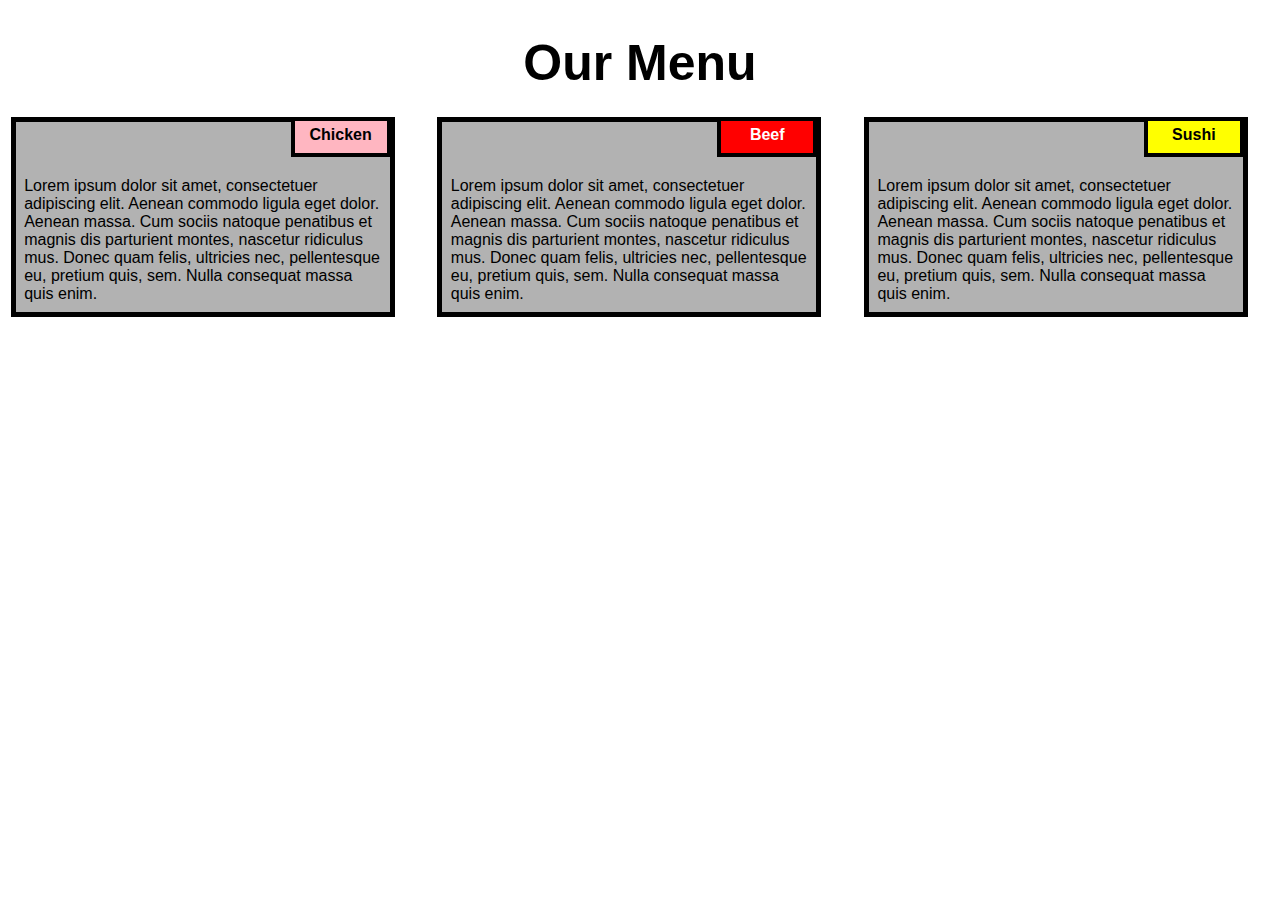
<file: module2-solution/index.html>
<!DOCTYPE html>
<html>
<head>

<title>Responsive Layout</title>
<meta name="viewport" content="width=device-width, initial-scale=1">
<link rel="stylesheet" type="text/css" href="style.css">

</head>
<body>
<h1>Our Menu</h1>



  <div class="col-lg-4 col-md-6 col-sm-12">
  	<div class="box">
  		<p class="content-name name1">Chicken</p>
  		<p class="content">Lorem ipsum dolor sit amet, consectetuer adipiscing elit. Aenean commodo ligula eget dolor. Aenean massa. Cum sociis natoque penatibus et magnis dis parturient montes, nascetur ridiculus mus. Donec quam felis, ultricies nec, pellentesque eu, pretium quis, sem. Nulla consequat massa quis enim.</p>
  	</div>
  </div>

  <div class="col-lg-4 col-md-6 col-sm-12">
  	<div class="box">
   		<p class="content-name name2">Beef</p>
   		<p class="content">Lorem ipsum dolor sit amet, consectetuer adipiscing elit. Aenean commodo ligula eget dolor. Aenean massa. Cum sociis natoque penatibus et magnis dis parturient montes, nascetur ridiculus mus. Donec quam felis, ultricies nec, pellentesque eu, pretium quis, sem. Nulla consequat massa quis enim.</p>
  	</div>
  </div>

  <div class="col-lg-4 col-md-12 col-sm-12">
  	<div class="box">
  		<p class="content-name name3">Sushi</p>
  		<p class="content">Lorem ipsum dolor sit amet, consectetuer adipiscing elit. Aenean commodo ligula eget dolor. Aenean massa. Cum sociis natoque penatibus et magnis dis parturient montes, nascetur ridiculus mus. Donec quam felis, ultricies nec, pellentesque eu, pretium quis, sem. Nulla consequat massa quis enim.</p>
  	</div>	
  </div>

</body>
</html>
</file>
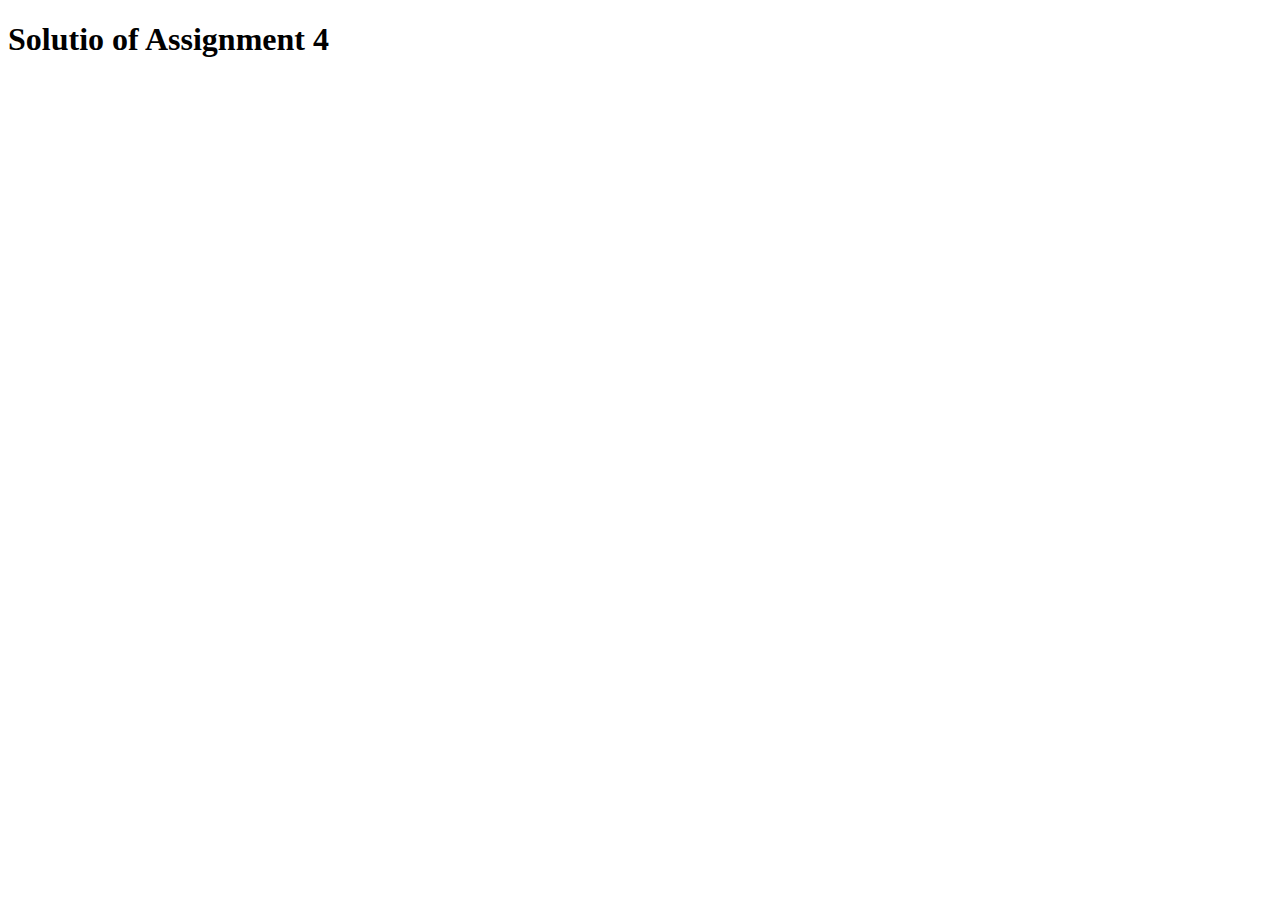
<file: module4solution/index.html>
<!DOCTYPE html>
<html lang="en">
    <head>
        <meta charset="utf-8">
        <meta name="viewport" content="width=device-width, initial-scale=1">
        <title>Module4-solution</title>
        <script src="SpeakHello.js"></script>
        <script src="SpeakGoodBye.js"></script>
        <script src="script.js"></script>
    </head>
    <body>
        <h1>Solutio of Assignment 4</h1>
    </body>
</html>
</file>
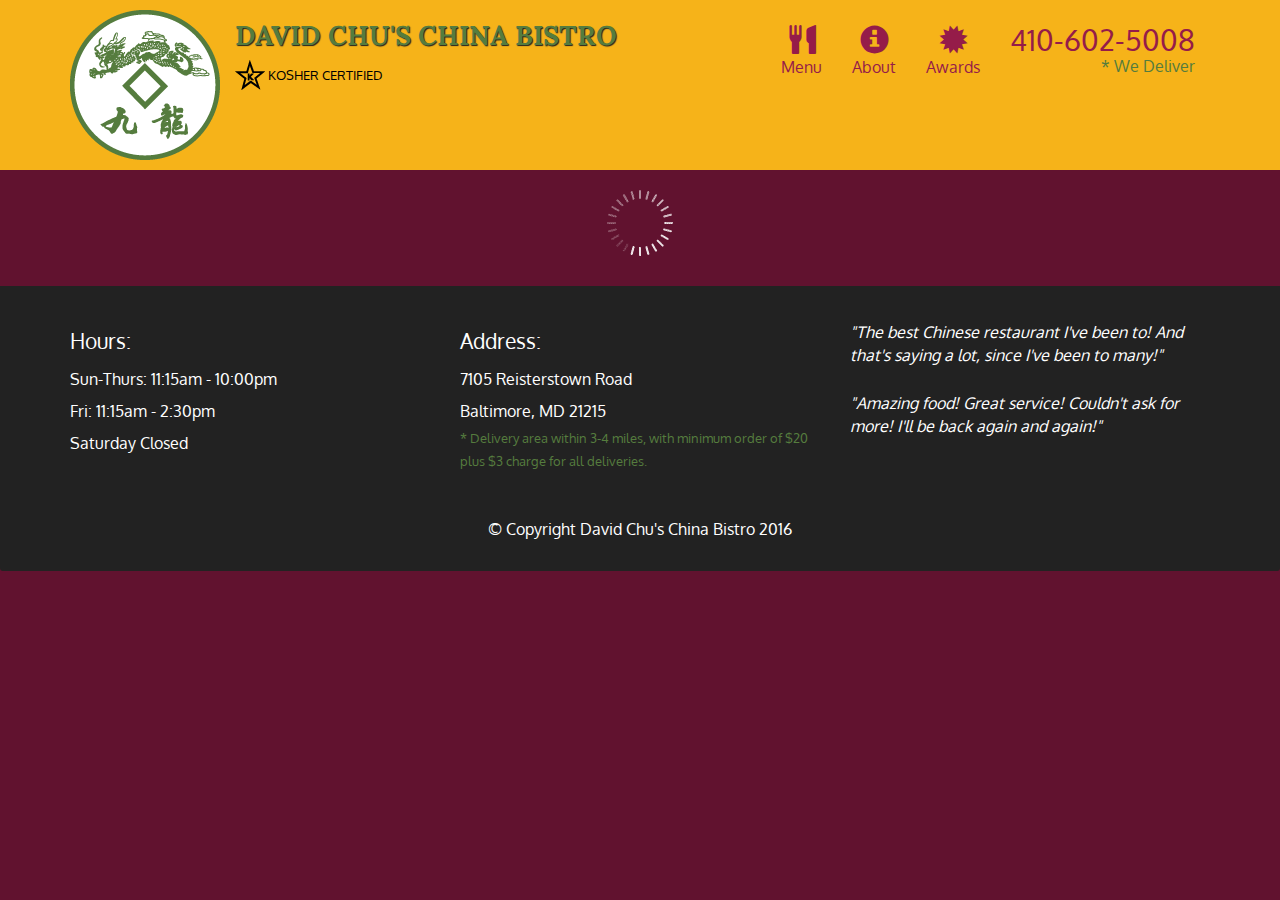
<file: module5solution/index.html>
<!doctype html>
<html lang="en">
  <head>
    <meta charset="utf-8">
    <meta http-equiv="X-UA-Compatible" content="IE=edge">
    <meta name="viewport" content="width=device-width, initial-scale=1">
    <title>David Chu's China Bistro</title>
    <link rel="stylesheet" href="css/bootstrap.min.css">
    <link rel="stylesheet" href="css/styles.css">
    <link href='https://fonts.googleapis.com/css?family=Oxygen:400,300,700' rel='stylesheet' type='text/css'>
    <link href='https://fonts.googleapis.com/css?family=Lora' rel='stylesheet' type='text/css'>
  </head>
<body>
  <header>
    <nav id="header-nav" class="navbar navbar-default">
      <div class="container">
        <div class="navbar-header">
          <a href="index.html" class="pull-left visible-md visible-lg">
            <div id="logo-img" alt="Logo image"></div>
          </a>

          <div class="navbar-brand">
            <a href="index.html"><h1>David Chu's China Bistro</h1></a>
            <p>
              <img src="images/star-k-logo.png" alt="Kosher certification">
              <span>Kosher Certified</span>
            </p>
          </div>

          <button id="navbarToggle" type="button" class="navbar-toggle collapsed" data-toggle="collapse" data-target="#collapsable-nav" aria-expanded="false">
            <span class="sr-only">Toggle navigation</span>
            <span class="icon-bar"></span>
            <span class="icon-bar"></span>
            <span class="icon-bar"></span>
          </button>
        </div>
        
        <div id="collapsable-nav" class="collapse navbar-collapse">
           <ul id="nav-list" class="nav navbar-nav navbar-right">
            <li id="navHomeButton" class="visible-xs active">
              <a href="index.html">
                <span class="glyphicon glyphicon-home"></span> Home</a>
            </li>
            <li id="navMenuButton">
              <a href="#" onclick="$dc.loadMenuCategories();">
                <span class="glyphicon glyphicon-cutlery"></span><br class="hidden-xs"> Menu</a>
            </li>
            <li>
              <a href="#">
                <span class="glyphicon glyphicon-info-sign"></span><br class="hidden-xs"> About</a>
            </li>
            <li>
              <a href="#">
                <span class="glyphicon glyphicon-certificate"></span><br class="hidden-xs"> Awards</a>
            </li>
            <li id="phone" class="hidden-xs">
              <a href="tel:410-602-5008">
                <span>410-602-5008</span></a><div>* We Deliver</div>
            </li>
          </ul><!-- #nav-list -->
        </div><!-- .collapse .navbar-collapse -->
      </div><!-- .container -->
    </nav><!-- #header-nav -->
  </header>

  <div id="call-btn" class="visible-xs">
    <a class="btn" href="tel:410-602-5008">
    <span class="glyphicon glyphicon-earphone"></span>
    410-602-5008
    </a>
  </div>
  <div id="xs-deliver" class="text-center visible-xs">* We Deliver</div>

  <div id="main-content" class="container"></div>

  <footer class="panel-footer">
    <div class="container">
      <div class="row">
        <section id="hours" class="col-sm-4">
          <span>Hours:</span><br>
          Sun-Thurs: 11:15am - 10:00pm<br>
          Fri: 11:15am - 2:30pm<br>
          Saturday Closed
          <hr class="visible-xs">
        </section>
        <section id="address" class="col-sm-4">
          <span>Address:</span><br>
          7105 Reisterstown Road<br>
          Baltimore, MD 21215
          <p>* Delivery area within 3-4 miles, with minimum order of $20 plus $3 charge for all deliveries.</p>
          <hr class="visible-xs">
        </section>
        <section id="testimonials" class="col-sm-4">
          <p>"The best Chinese restaurant I've been to! And that's saying a lot, since I've been to many!"</p>
          <p>"Amazing food! Great service! Couldn't ask for more! I'll be back again and again!"</p>
        </section>
      </div>
      <div class="text-center">&copy; Copyright David Chu's China Bistro 2016</div>
    </div>
  </footer>

  <!-- jQuery (Bootstrap JS plugins depend on it) -->
  <script src="js/jquery-2.1.4.min.js"></script>
  <script src="js/bootstrap.min.js"></script>
  <script src="js/ajax-utils.js"></script>
  <script src="js/script.js"></script>
</body>
</html>
</file>
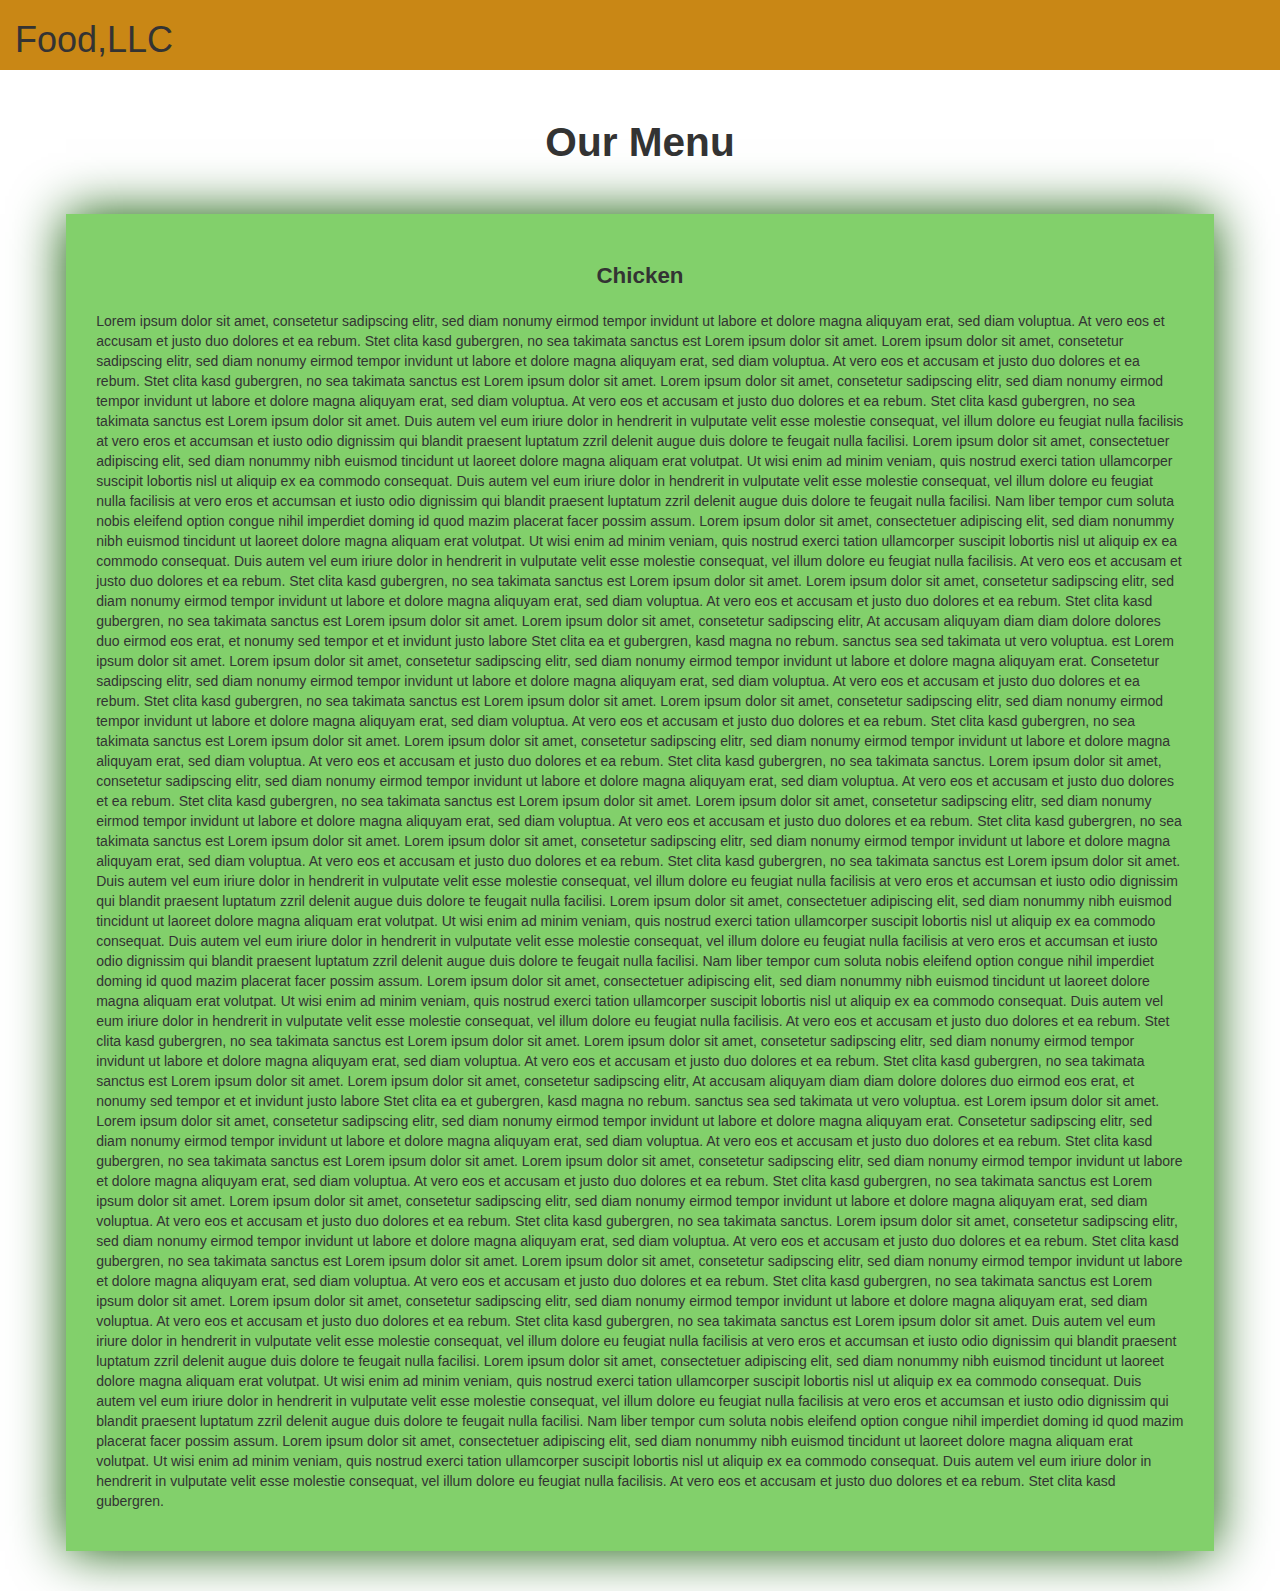
<file: modulesolution3/index.html>
<!doctype html>
 <html lang="en">
<head>
<title>Assignment3 solution</title>
 <meta charset="utf-8">
<meta name="viewport" content="width=device-width, initial-scale=1">
<link rel="stylesheet" type="text/css" href="style.css">
<link rel="stylesheet" href="https://maxcdn.bootstrapcdn.com/bootstrap/3.4.1/css/bootstrap.min.css">
  <script src="https://ajax.googleapis.com/ajax/libs/jquery/3.5.1/jquery.min.js"></script>
  <script src="https://maxcdn.bootstrapcdn.com/bootstrap/3.4.1/js/bootstrap.min.js"></script>            
</head>
<body>
    <nav id="header-nav" class="navbar navbar-default">
        <div class="container-fluid">
            <div class="navbar-header">
                
                </div>
                <button type="button" class="navbar-toggle collapsed visible-xs" data-toggle="collapse"data-target="#menu" aria-expanded="false">
                    <span class="sr-only">Toggle navigation</span>
                    <span class="icon-bar"></span>
                    <span class="icon-bar"></span>
                    <span class="icon-bar"></span>
                </button>
                    <h1>Food,LLC</h1>
                
                <div class="collapse navbar-collapse" id="menu">
                <!--<ul id="nav list" class="nav navbar-nav-right">-->
                    <ul id="nav-list" class="nav navbar-nav navbar-right visible-xs text-center">
                    <li><a href="#">Chicken</a></li>
                    <li><a href="#">Beef</a></li>
                    <li><a href="#">Sushi</a></li>
                </ul>
                </div>
            </div>
        </nav>
        <div id="main-content" class="container">
            <h2 id="top-heading" class="text-center">Our Menu</h2>
            <section id="main-section">
                <h3 class="text-center">Chicken</h3>
                <p>
                    Lorem ipsum dolor sit amet, consetetur sadipscing elitr, sed diam nonumy eirmod tempor invidunt ut labore et dolore magna aliquyam erat, sed diam voluptua. At vero eos et accusam et justo duo dolores et ea rebum. Stet clita kasd gubergren, no sea takimata
                    sanctus est Lorem ipsum dolor sit amet. Lorem ipsum dolor sit amet, consetetur sadipscing elitr, sed diam nonumy eirmod tempor invidunt ut labore et dolore magna aliquyam erat, sed diam voluptua. At vero eos et accusam et justo duo dolores
                    et ea rebum. Stet clita kasd gubergren, no sea takimata sanctus est Lorem ipsum dolor sit amet. Lorem ipsum dolor sit amet, consetetur sadipscing elitr, sed diam nonumy eirmod tempor invidunt ut labore et dolore magna aliquyam erat, sed
                    diam voluptua. At vero eos et accusam et justo duo dolores et ea rebum. Stet clita kasd gubergren, no sea takimata sanctus est Lorem ipsum dolor sit amet. Duis autem vel eum iriure dolor in hendrerit in vulputate velit esse molestie consequat,
                    vel illum dolore eu feugiat nulla facilisis at vero eros et accumsan et iusto odio dignissim qui blandit praesent luptatum zzril delenit augue duis dolore te feugait nulla facilisi. Lorem ipsum dolor sit amet, consectetuer adipiscing elit,
                    sed diam nonummy nibh euismod tincidunt ut laoreet dolore magna aliquam erat volutpat. Ut wisi enim ad minim veniam, quis nostrud exerci tation ullamcorper suscipit lobortis nisl ut aliquip ex ea commodo consequat. Duis autem vel eum iriure
                    dolor in hendrerit in vulputate velit esse molestie consequat, vel illum dolore eu feugiat nulla facilisis at vero eros et accumsan et iusto odio dignissim qui blandit praesent luptatum zzril delenit augue duis dolore te feugait nulla
                    facilisi. Nam liber tempor cum soluta nobis eleifend option congue nihil imperdiet doming id quod mazim placerat facer possim assum. Lorem ipsum dolor sit amet, consectetuer adipiscing elit, sed diam nonummy nibh euismod tincidunt ut laoreet
                    dolore magna aliquam erat volutpat. Ut wisi enim ad minim veniam, quis nostrud exerci tation ullamcorper suscipit lobortis nisl ut aliquip ex ea commodo consequat. Duis autem vel eum iriure dolor in hendrerit in vulputate velit esse molestie
                    consequat, vel illum dolore eu feugiat nulla facilisis. At vero eos et accusam et justo duo dolores et ea rebum. Stet clita kasd gubergren, no sea takimata sanctus est Lorem ipsum dolor sit amet. Lorem ipsum dolor sit amet, consetetur
                    sadipscing elitr, sed diam nonumy eirmod tempor invidunt ut labore et dolore magna aliquyam erat, sed diam voluptua. At vero eos et accusam et justo duo dolores et ea rebum. Stet clita kasd gubergren, no sea takimata sanctus est Lorem
                    ipsum dolor sit amet. Lorem ipsum dolor sit amet, consetetur sadipscing elitr, At accusam aliquyam diam diam dolore dolores duo eirmod eos erat, et nonumy sed tempor et et invidunt justo labore Stet clita ea et gubergren, kasd magna no
                    rebum. sanctus sea sed takimata ut vero voluptua. est Lorem ipsum dolor sit amet. Lorem ipsum dolor sit amet, consetetur sadipscing elitr, sed diam nonumy eirmod tempor invidunt ut labore et dolore magna aliquyam erat. Consetetur sadipscing
                    elitr, sed diam nonumy eirmod tempor invidunt ut labore et dolore magna aliquyam erat, sed diam voluptua. At vero eos et accusam et justo duo dolores et ea rebum. Stet clita kasd gubergren, no sea takimata sanctus est Lorem ipsum dolor
                    sit amet. Lorem ipsum dolor sit amet, consetetur sadipscing elitr, sed diam nonumy eirmod tempor invidunt ut labore et dolore magna aliquyam erat, sed diam voluptua. At vero eos et accusam et justo duo dolores et ea rebum. Stet clita kasd
                    gubergren, no sea takimata sanctus est Lorem ipsum dolor sit amet. Lorem ipsum dolor sit amet, consetetur sadipscing elitr, sed diam nonumy eirmod tempor invidunt ut labore et dolore magna aliquyam erat, sed diam voluptua. At vero eos
                    et accusam et justo duo dolores et ea rebum. Stet clita kasd gubergren, no sea takimata sanctus. Lorem ipsum dolor sit amet, consetetur sadipscing elitr, sed diam nonumy eirmod tempor invidunt ut labore et dolore magna aliquyam erat, sed
                    diam voluptua. At vero eos et accusam et justo duo dolores et ea rebum. Stet clita kasd gubergren, no sea takimata sanctus est Lorem ipsum dolor sit amet. Lorem ipsum dolor sit amet, consetetur sadipscing elitr, sed diam nonumy eirmod
                    tempor invidunt ut labore et dolore magna aliquyam erat, sed diam voluptua. At vero eos et accusam et justo duo dolores et ea rebum. Stet clita kasd gubergren, no sea takimata sanctus est Lorem ipsum dolor sit amet. Lorem ipsum dolor sit
                    amet, consetetur sadipscing elitr, sed diam nonumy eirmod tempor invidunt ut labore et dolore magna aliquyam erat, sed diam voluptua. At vero eos et accusam et justo duo dolores et ea rebum. Stet clita kasd gubergren, no sea takimata sanctus
                    est Lorem ipsum dolor sit amet. Duis autem vel eum iriure dolor in hendrerit in vulputate velit esse molestie consequat, vel illum dolore eu feugiat nulla facilisis at vero eros et accumsan et iusto odio dignissim qui blandit praesent
                    luptatum zzril delenit augue duis dolore te feugait nulla facilisi. Lorem ipsum dolor sit amet, consectetuer adipiscing elit, sed diam nonummy nibh euismod tincidunt ut laoreet dolore magna aliquam erat volutpat. Ut wisi enim ad minim
                    veniam, quis nostrud exerci tation ullamcorper suscipit lobortis nisl ut aliquip ex ea commodo consequat. Duis autem vel eum iriure dolor in hendrerit in vulputate velit esse molestie consequat, vel illum dolore eu feugiat nulla facilisis
                    at vero eros et accumsan et iusto odio dignissim qui blandit praesent luptatum zzril delenit augue duis dolore te feugait nulla facilisi. Nam liber tempor cum soluta nobis eleifend option congue nihil imperdiet doming id quod mazim placerat
                    facer possim assum. Lorem ipsum dolor sit amet, consectetuer adipiscing elit, sed diam nonummy nibh euismod tincidunt ut laoreet dolore magna aliquam erat volutpat. Ut wisi enim ad minim veniam, quis nostrud exerci tation ullamcorper suscipit
                    lobortis nisl ut aliquip ex ea commodo consequat. Duis autem vel eum iriure dolor in hendrerit in vulputate velit esse molestie consequat, vel illum dolore eu feugiat nulla facilisis. At vero eos et accusam et justo duo dolores et ea rebum.
                    Stet clita kasd gubergren, no sea takimata sanctus est Lorem ipsum dolor sit amet. Lorem ipsum dolor sit amet, consetetur sadipscing elitr, sed diam nonumy eirmod tempor invidunt ut labore et dolore magna aliquyam erat, sed diam voluptua.
                    At vero eos et accusam et justo duo dolores et ea rebum. Stet clita kasd gubergren, no sea takimata sanctus est Lorem ipsum dolor sit amet. Lorem ipsum dolor sit amet, consetetur sadipscing elitr, At accusam aliquyam diam diam dolore dolores
                    duo eirmod eos erat, et nonumy sed tempor et et invidunt justo labore Stet clita ea et gubergren, kasd magna no rebum. sanctus sea sed takimata ut vero voluptua. est Lorem ipsum dolor sit amet. Lorem ipsum dolor sit amet, consetetur sadipscing
                    elitr, sed diam nonumy eirmod tempor invidunt ut labore et dolore magna aliquyam erat. Consetetur sadipscing elitr, sed diam nonumy eirmod tempor invidunt ut labore et dolore magna aliquyam erat, sed diam voluptua. At vero eos et accusam
                    et justo duo dolores et ea rebum. Stet clita kasd gubergren, no sea takimata sanctus est Lorem ipsum dolor sit amet. Lorem ipsum dolor sit amet, consetetur sadipscing elitr, sed diam nonumy eirmod tempor invidunt ut labore et dolore magna
                    aliquyam erat, sed diam voluptua. At vero eos et accusam et justo duo dolores et ea rebum. Stet clita kasd gubergren, no sea takimata sanctus est Lorem ipsum dolor sit amet. Lorem ipsum dolor sit amet, consetetur sadipscing elitr, sed
                    diam nonumy eirmod tempor invidunt ut labore et dolore magna aliquyam erat, sed diam voluptua. At vero eos et accusam et justo duo dolores et ea rebum. Stet clita kasd gubergren, no sea takimata sanctus. Lorem ipsum dolor sit amet, consetetur
                    sadipscing elitr, sed diam nonumy eirmod tempor invidunt ut labore et dolore magna aliquyam erat, sed diam voluptua. At vero eos et accusam et justo duo dolores et ea rebum. Stet clita kasd gubergren, no sea takimata sanctus est Lorem
                    ipsum dolor sit amet. Lorem ipsum dolor sit amet, consetetur sadipscing elitr, sed diam nonumy eirmod tempor invidunt ut labore et dolore magna aliquyam erat, sed diam voluptua. At vero eos et accusam et justo duo dolores et ea rebum.
                    Stet clita kasd gubergren, no sea takimata sanctus est Lorem ipsum dolor sit amet. Lorem ipsum dolor sit amet, consetetur sadipscing elitr, sed diam nonumy eirmod tempor invidunt ut labore et dolore magna aliquyam erat, sed diam voluptua.
                    At vero eos et accusam et justo duo dolores et ea rebum. Stet clita kasd gubergren, no sea takimata sanctus est Lorem ipsum dolor sit amet. Duis autem vel eum iriure dolor in hendrerit in vulputate velit esse molestie consequat, vel illum
                    dolore eu feugiat nulla facilisis at vero eros et accumsan et iusto odio dignissim qui blandit praesent luptatum zzril delenit augue duis dolore te feugait nulla facilisi. Lorem ipsum dolor sit amet, consectetuer adipiscing elit, sed diam
                    nonummy nibh euismod tincidunt ut laoreet dolore magna aliquam erat volutpat. Ut wisi enim ad minim veniam, quis nostrud exerci tation ullamcorper suscipit lobortis nisl ut aliquip ex ea commodo consequat. Duis autem vel eum iriure dolor
                    in hendrerit in vulputate velit esse molestie consequat, vel illum dolore eu feugiat nulla facilisis at vero eros et accumsan et iusto odio dignissim qui blandit praesent luptatum zzril delenit augue duis dolore te feugait nulla facilisi.
                    Nam liber tempor cum soluta nobis eleifend option congue nihil imperdiet doming id quod mazim placerat facer possim assum. Lorem ipsum dolor sit amet, consectetuer adipiscing elit, sed diam nonummy nibh euismod tincidunt ut laoreet dolore
                    magna aliquam erat volutpat. Ut wisi enim ad minim veniam, quis nostrud exerci tation ullamcorper suscipit lobortis nisl ut aliquip ex ea commodo consequat. Duis autem vel eum iriure dolor in hendrerit in vulputate velit esse molestie
                    consequat, vel illum dolore eu feugiat nulla facilisis. At vero eos et accusam et justo duo dolores et ea rebum. Stet clita kasd gubergren.
                </p>
            </section>
    
        </div>
      </body>
      </html>
</file>
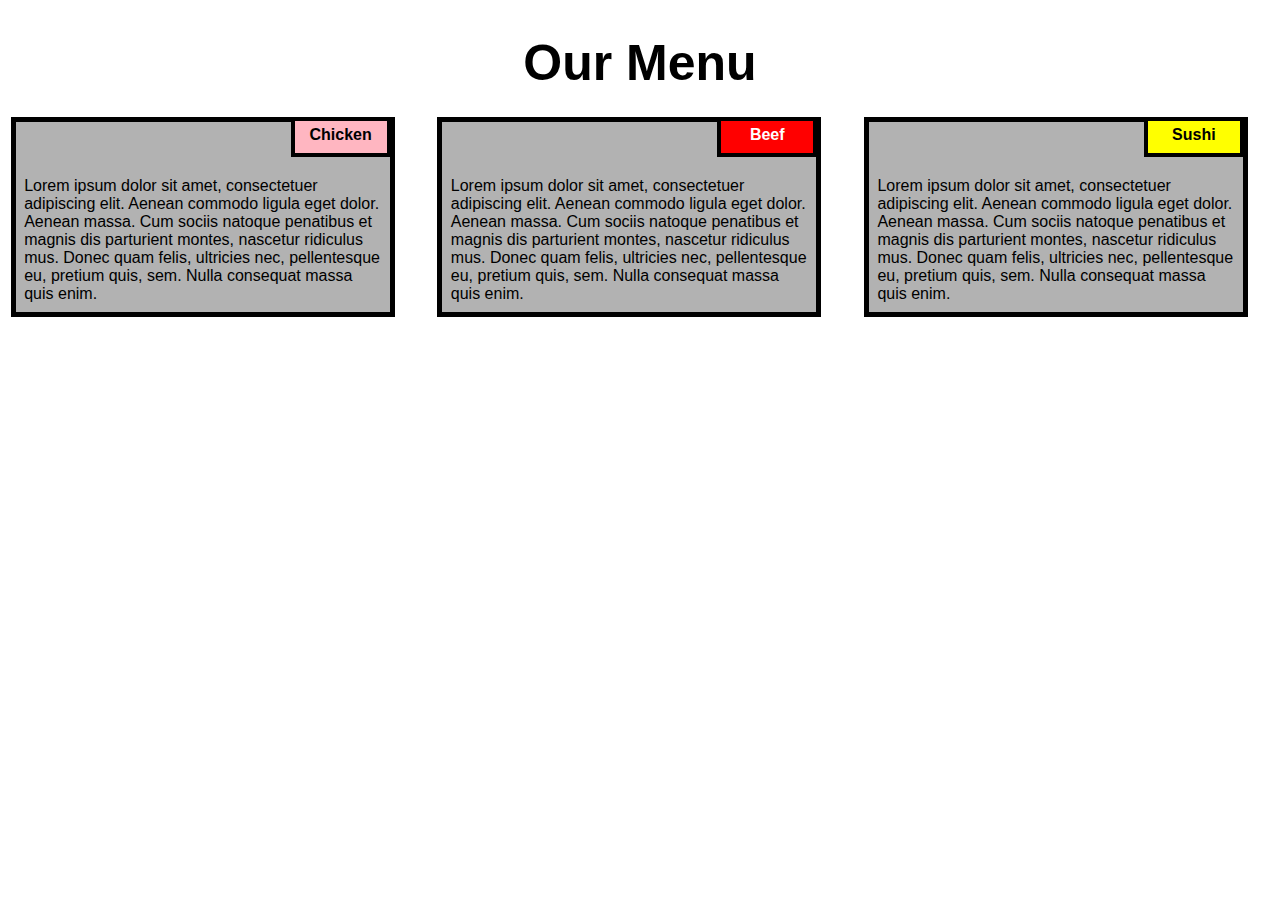
<file: module2-solution/index1.html>
<!DOCTYPE html>
<html>
<head>

<title>Responsive Layout</title>
<meta name="viewport" content="width=device-width, initial-scale=1">
<link rel="stylesheet" type="text/css" href="style1.css">

</head>
<body>
<h1>Our Menu</h1>



  <div class="col-lg-4 col-md-6 col-sm-12">
  	<div class="box">
  		<p class="content-name name1">Chicken</p>
  		<p class="content">Lorem ipsum dolor sit amet, consectetuer adipiscing elit. Aenean commodo ligula eget dolor. Aenean massa. Cum sociis natoque penatibus et magnis dis parturient montes, nascetur ridiculus mus. Donec quam felis, ultricies nec, pellentesque eu, pretium quis, sem. Nulla consequat massa quis enim.</p>
  	</div>
  </div>

  <div class="col-lg-4 col-md-6 col-sm-12">
  	<div class="box">
   		<p class="content-name name2">Beef</p>
   		<p class="content">Lorem ipsum dolor sit amet, consectetuer adipiscing elit. Aenean commodo ligula eget dolor. Aenean massa. Cum sociis natoque penatibus et magnis dis parturient montes, nascetur ridiculus mus. Donec quam felis, ultricies nec, pellentesque eu, pretium quis, sem. Nulla consequat massa quis enim.</p>
  	</div>
  </div>

  <div class="col-lg-4 col-md-12 col-sm-12">
  	<div class="box">
  		<p class="content-name name3">Sushi</p>
  		<p class="content">Lorem ipsum dolor sit amet, consectetuer adipiscing elit. Aenean commodo ligula eget dolor. Aenean massa. Cum sociis natoque penatibus et magnis dis parturient montes, nascetur ridiculus mus. Donec quam felis, ultricies nec, pellentesque eu, pretium quis, sem. Nulla consequat massa quis enim.</p>
  	</div>	
  </div>

</body>
</html>
</file>
<file: module2-solution/style.css>
* {
  box-sizing: border-box;
}

body{
	margin: 0;
	padding: 0;
  font-family: "Goudy Bookletter 1911", cursive, sans-serif;
}

.row{
  margin-top: 5%;
  margin-bottom: 5%;
}

h1 {
  margin-bottom: 15px;
  text-align: center;
  color: black;
  font-size: 50px;
}


.box{
  width: 100%;
  overflow: none;
}


.content-name{
  overflow: none;
  text-align: center;
  border: 4px solid black;
  width: 100px;
  height: 40px;
  padding: 5px;
  float: right;
  margin-right: 36px;
  margin-top: 0px;
  font-weight: bold;
  position: relative;
}

.content{
  border: 5px solid black;
  width: 90%;
  height: auto;
  margin: 2.5%;
  color: black
  font-size: 25px;
  padding: 2%;
  padding-top: 55px;
  background-color: rgba(0,0,0,0.3);
}

.name1{
  background-color: #FFB6C1;
}

.name2{
  color: white;
  background-color: #FF0000;
}
.name3{
  background-color: #FFFF00;
}


@media (min-width: 992px) {
  .col-lg-4 {
  	float: left;
    width: 33.33%;
  }
}

@media (min-width: 768px) and (max-width: 991px) {
  .col-md-6,.col-md-12 {
    float: left;
  }
  .col-md-6 {
    width: 50%;
  }
  .col-md-12 {
    margin-left: -10px;
    width: 100%;
  }
  .name3{
    margin-right: 65px;
    width: 100px;
  }
}

@media (min-width: 0px) and (max-width: 767px) {
  .col-sm-12 {
  	float: left;
    width: 100%;
  }
  .content-name{
    margin-right: 30px;
  }
}
</file>
<file: module5solution/css/styles.css>
body {
  font-size: 16px;
  color: #fff;
  background-color: #61122f;
  font-family: 'Oxygen', sans-serif;
}

/** HEADER **/
#header-nav {
  background-color: #f6b319;
  border-radius: 0;
  border: 0;
}

#logo-img {
  background: url('../images/restaurant-logo_large.png') no-repeat;
  width: 150px;
  height: 150px;
  margin: 10px 15px 10px 0;
}

.navbar-brand {
  padding-top: 25px;
}
.navbar-brand h1 { /* Restaurant name */
  font-family: 'Lora', serif;
  color: #557c3e;
  font-size: 1.5em;
  text-transform: uppercase;
  font-weight: bold;
  text-shadow: 1px 1px 1px #222;
  margin-top: 0;
  margin-bottom: 0;
  line-height: .75;
}
.navbar-brand a:hover, .navbar-brand a:focus {
  text-decoration: none;
}
.navbar-brand p { /* Kosher cert */
  color: #000;
  text-transform: uppercase;
  font-size: .7em;
  margin-top: 15px;
}
.navbar-brand p span { /* Star-K */
  vertical-align: middle;
}

#nav-list {
  margin-top: 10px;
}
#nav-list a {
  color: #951C49;
  text-align: center;
}
#nav-list a:hover {
  background: #E7E7E7;
}
#nav-list a span {
  font-size: 1.8em;
}

#phone {
  margin-top: 5px;
}
#phone a { /* Phone number */
  text-align: right;
  padding-bottom: 0;
}
#phone div { /* We Deliver */
  color: #557c3e;
  text-align: right;
  padding-right: 15px;
}

.navbar-header button.navbar-toggle, .navbar-header .icon-bar {
  border: 1px solid #61122f;
}
.navbar-header button.navbar-toggle {
  clear: both;
  margin-top: -30px;
}
/* END HEADER */

/* FOOTER */
.panel-footer {
  margin-top: 30px;
  padding-top: 35px;
  padding-bottom: 30px;
  background-color: #222;
  border-top: 0;
}
.panel-footer div.row {
  margin-bottom: 35px;
}
#hours, #address {
  line-height: 2;
}
#hours > span, #address > span {
  font-size: 1.3em;
}
#address p {
  color: #557c3e;
  font-size: .8em;
  line-height: 1.8;
}
#testimonials {
  font-style: italic;
}
#testimonials p:nth-child(2) {
  margin-top: 25px;
}
/* END FOOTER */



/* HOME PAGE */
.container .jumbotron {
  box-shadow: 0 0 50px #3F0C1F;
  border: 2px solid #3F0C1F;
}

#menu-tile, #specials-tile, #map-tile {
  height: 250px;
  width: 100%;
  margin-bottom: 15px;
  position: relative;
  border: 2px solid #3F0C1F;
  overflow: hidden;
}
#menu-tile:hover, #specials-tile:hover, #map-tile:hover {
  box-shadow: 0 1px 5px 1px #cccccc;
}
#menu-tile {
  background: url('../images/menu-tile.jpg') no-repeat;
  background-position: center;
}
#specials-tile {
  background: url('../images/specials-tile.jpg') no-repeat;
  background-position: center;
}
#menu-tile span, #specials-tile span, #map-tile span {
  position: absolute;
  bottom: 0;
  right: 0;
  width: 100%;
  text-align: center;
  font-size: 1.6em;
  text-transform: uppercase;
  background-color: #000;
  color: #fff;
  opacity: .8;
}
/* END HOME PAGE */

/* MENU CATEGORIES PAGE */
.category-tile { 
  position: relative;
  border: 2px solid #3F0C1F;
  overflow: hidden;
  width: 200px;
  height: 200px;
  margin: 0 auto 15px;
}
.category-tile span {
  position: absolute;
  bottom: 0;
  right: 0;
  width: 100%;
  text-align: center;
  font-size: 1.2em;
  text-transform: uppercase;
  background-color: #000;
  color: #fff;
  opacity: .8;
}
.category-tile:hover {
  box-shadow: 0 1px 5px 1px #cccccc;
}

#menu-categories-title + div {
  margin-bottom: 50px;
}
/* END MENU CATEGORIES PAGE */

/* SINGLE CATEGORY PAGE */
.menu-item-tile {
  margin-bottom: 25px;
}
.menu-item-tile hr {
  width: 80%;
}
.menu-item-tile .menu-item-price {
  font-size: 1.1em;
  text-align: right;
  margin-top: -15px;
  margin-right: -15px;
}
.menu-item-tile .menu-item-price span {
  font-size: .6em;
}
.menu-item-photo {
  position: relative;
  border: 2px solid #3F0C1F; 
  overflow: hidden;
  padding: 0;
  margin-right: -15px;
  margin-left: auto;
  margin-bottom: 20px;
  max-width: 250px;
}
.menu-item-photo div {
  position: absolute;
  bottom: 0;
  right: 0;
  width: 80px;
  background-color: #557c3e;
  text-align: center;
}
.menu-item-description {
  padding-right: 30px;
}
h3.menu-item-title {
  margin: 0 0 10px;
}
.menu-item-details {
  font-size: .9em;
  font-style: italic;
}
/* END SINGLE CATEGORY PAGE */


/********** Large devices only **********/
@media (min-width: 1200px) {
  .container .jumbotron {
    background: url('../images/jumbotron_1200.jpg') no-repeat;
    height: 675px;
  }
}

/********** Medium devices only **********/
@media (min-width: 992px) and (max-width: 1199px) {
  /* Header */
  #logo-img {
    background: url('../images/restaurant-logo_medium.png') no-repeat;
    width: 100px;
    height: 100px;
    margin: 5px 5px 5px 0;
  }
  /* End Header */

  /* Home Page */
  .container .jumbotron {
    background: url('../images/jumbotron_992.jpg') no-repeat;
    height: 558px;
  }
  /* End Home Page */
}

/********** Small devices only **********/
@media (min-width: 768px) and (max-width: 991px) {
  /* Home Page */
  .container .jumbotron {
    background: url('../images/jumbotron_768.jpg') no-repeat;
    height: 432px;
  }
  /* End Home Page */
}

/********** Extra small devices only **********/
@media (max-width: 767px) {
  /* Header */
  .navbar-brand {
    padding-top: 10px;
    height: 80px;
  }
  .navbar-brand h1 { /* Restaurant name */
    padding-top: 10px;
    font-size: 5vw; /* 1vw = 1% of viewport width */
  }
  .navbar-brand p { /* Kosher cert */
    font-size: .6em;
    margin-top: 12px;
  }
  .navbar-brand p img { /* Star-K */
    height: 20px;
  }

  #collapsable-nav a { /* Collapsed nav menu text */
    font-size: 1.2em;
  }
  #collapsable-nav a span { /* Collapsed nav menu glyph */
    font-size: 1em;
    margin-right: 5px;
  }

  #call-btn > a {
    font-size: 1.5em;
    display: block;
    margin: 0 20px;
    padding: 10px;
    border: 2px solid #fff;
    background-color: #f6b319;
    color: #951c49;
  }
  #xs-deliver {
    margin-top: 5px;
    font-size: .7em;
    letter-spacing: .1em;
    text-transform: uppercase;
  }
  /* End Header */

  /* Footer */
  .panel-footer section {
    margin-bottom: 30px;
    text-align: center;
  }
  .panel-footer section:nth-child(3) {
    margin-bottom: 0; /* margin already exists on the whole row */
  }
  .panel-footer section hr {
    width: 50%;
  }
  /* End Footer */

  /* Home Page */
  .container .jumbotron {
    margin-top: 30px;
    padding: 0;
  }
  #menu-tile, #specials-tile {
    width: 360px;
    margin: 0 auto 15px;
  }

  .menu-item-photo {
    margin-right: auto;
  }
  .menu-item-tile .menu-item-price {
    text-align: center;
  }
  .menu-item-description {
    text-align: center;;
  }
}


/********** Super extra small devices Only :-) (e.g., iPhone 4) **********/
@media (max-width: 479px) {
  /* Header */
  .navbar-brand h1 { /* Restaurant name */
    padding-top: 5px;
    font-size: 6vw;
  }
  /* End Header */
  
  /* Home page */
  #menu-tile, #specials-tile {
    width: 280px;
    margin: 0 auto 15px;
  }

  .col-xxs-12 {
    position: relative;
    min-height: 1px;
    padding-right: 15px;
    padding-left: 15px;
    float: left;
    width: 100%;
  }
}
</file>
<file: modulesolution3/style.css>
body {
    font-size: 16px;
    font-family: 'Source Sans Pro', sans-serif;
    color: #1a1a1a;
    background-color:tomato;
}
#header-nav {
    background-color: #c98715;
    border-radius: 0;
    border: 0;
}

#main-content {
    width: 92%;
    margin-bottom: 40px;
}

#main-content h2 {
    font-size: 2.9em;
    font-weight: bold;
    margin-top: 30px;
    margin-bottom: 50px;
}

#main-content h3 {
    font-size: 1.6em;
    font-weight: bold;
    margin-bottom: 1em;
}

#main-section {
    background-color: #82d06b;
    box-shadow: 0 0 50px #0f5900;
    padding: 30px;
}
h1{
    font-weight: bold;
    font-size: 1.8em;
    font-family: 'Abril Fatface', cursive;
    color: #7d1913;

}
</file>
<file: module2-solution/style1.css>
* {
  box-sizing: border-box;
}

body{
	margin: 0;
	padding: 0;
  font-family: "Goudy Bookletter 1911", cursive, sans-serif;
}

.row{
  margin-top: 5%;
  margin-bottom: 5%;
}

h1 {
  margin-bottom: 15px;
  text-align: center;
  color: black;
  font-size: 50px;
}


.box{
  width: 100%;
  overflow: none;
}


.content-name{
  overflow: none;
  text-align: center;
  border: 4px solid black;
  width: 100px;
  height: 40px;
  padding: 5px;
  float: right;
  margin-right: 36px;
  margin-top: 0px;
  font-weight: bold;
  position: relative;
}

.content{
  border: 5px solid black;
  width: 90%;
  height: auto;
  margin: 2.5%;
  color: black
  font-size: 25px;
  padding: 2%;
  padding-top: 55px;
  background-color: rgba(0,0,0,0.3);
}

.name1{
  background-color: #FFB6C1;
}

.name2{
  color: white;
  background-color: #FF0000;
}
.name3{
  background-color: #FFFF00;
}


@media (min-width: 992px) {
  .col-lg-4 {
  	float: left;
    width: 33.33%;
  }
}

@media (min-width: 768px) and (max-width: 991px) {
  .col-md-6,.col-md-12 {
    float: left;
  }
  .col-md-6 {
    width: 50%;
  }
  .col-md-12 {
    margin-left: -10px;
    width: 100%;
  }
  .name3{
    margin-right: 65px;
    width: 100px;
  }
}

@media (min-width: 0px) and (max-width: 767px) {
  .col-sm-12 {
  	float: left;
    width: 100%;
  }
  .content-name{
    margin-right: 30px;
  }
}
</file>
